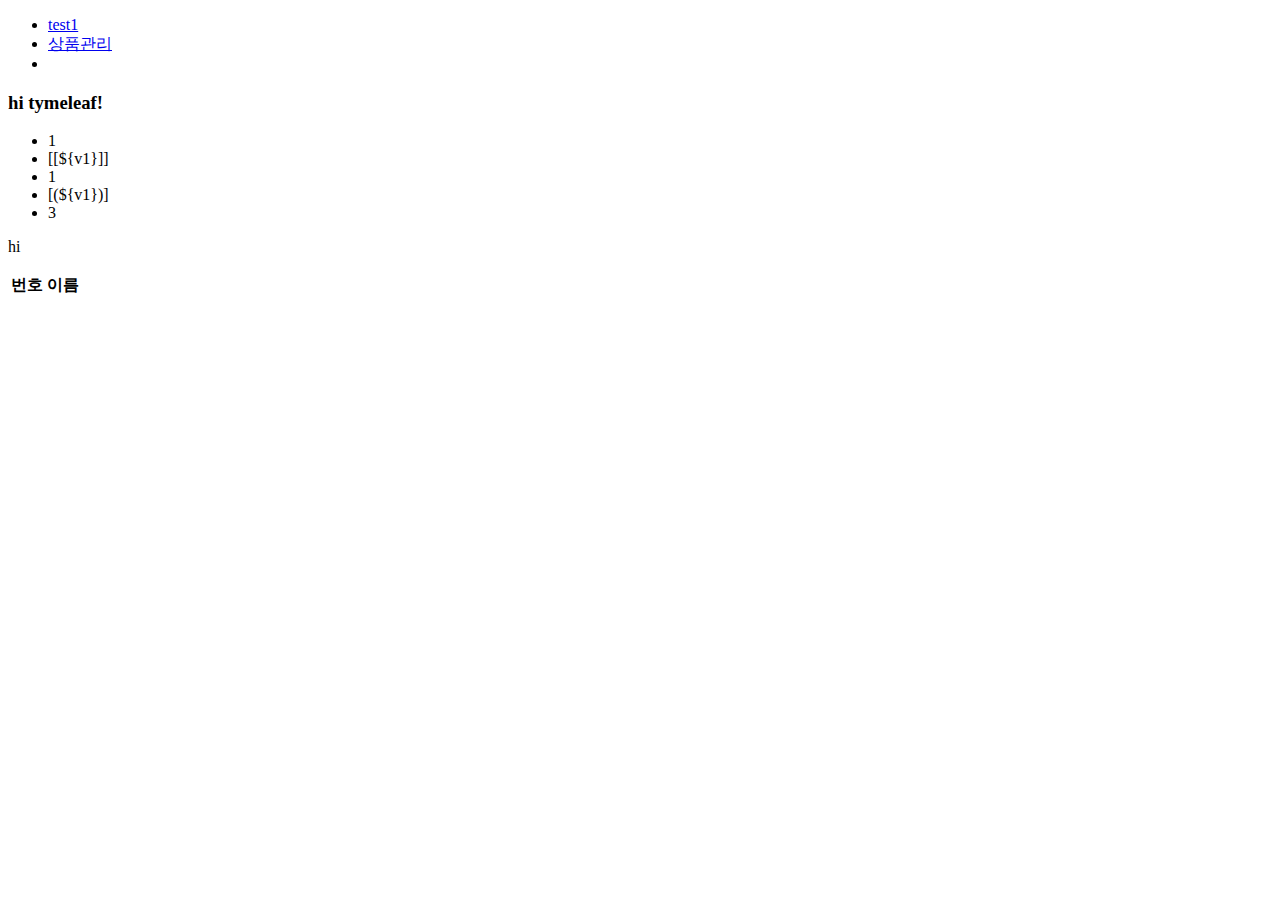
<file: src/main/resources/templates/index.html>
<!DOCTYPE html>
<html lang="ko"
      xmlns:th="http://www.thymeleaf.org">
<head>
  <meta charset="UTF-8">
  <meta name="viewport" content="width=device-width, initial-scale=1.0">
  <title>초기화면(tymeleaf)</title>
</head>
<body>
  <ul>
    <li><a href="/test/1">test1</a></li>
    <li><a href="/products">상품관리</a></li>
    <li><a href="#"></a></li>
  </ul>
  <h3>hi tymeleaf!</h3>
  <ul th:with="v1='<b>홍길동<b>'">
    <li th:text="${v1}">1</li>
    <li>[[${v1}]]</li>
    <li th:utext="${v1}">1</li>
    <li>[(${v1})]</li>
    <li>3</li>
  </ul>
  <p th:text="${v1}">hi</p>
  <table>
    <thead>
      <tr>
        <th>번호</th>
        <th>이름</th>
      </tr>
    </thead>
    <tbody>
      <tr th:each="v:${#numbers.sequence(1,3)}">
        <td th:text="${v}"></td>
        <td th:text="'이름 ' + ${v}"></td>
      </tr>
    </tbody>
  </table>

</body>
</html>
</file>
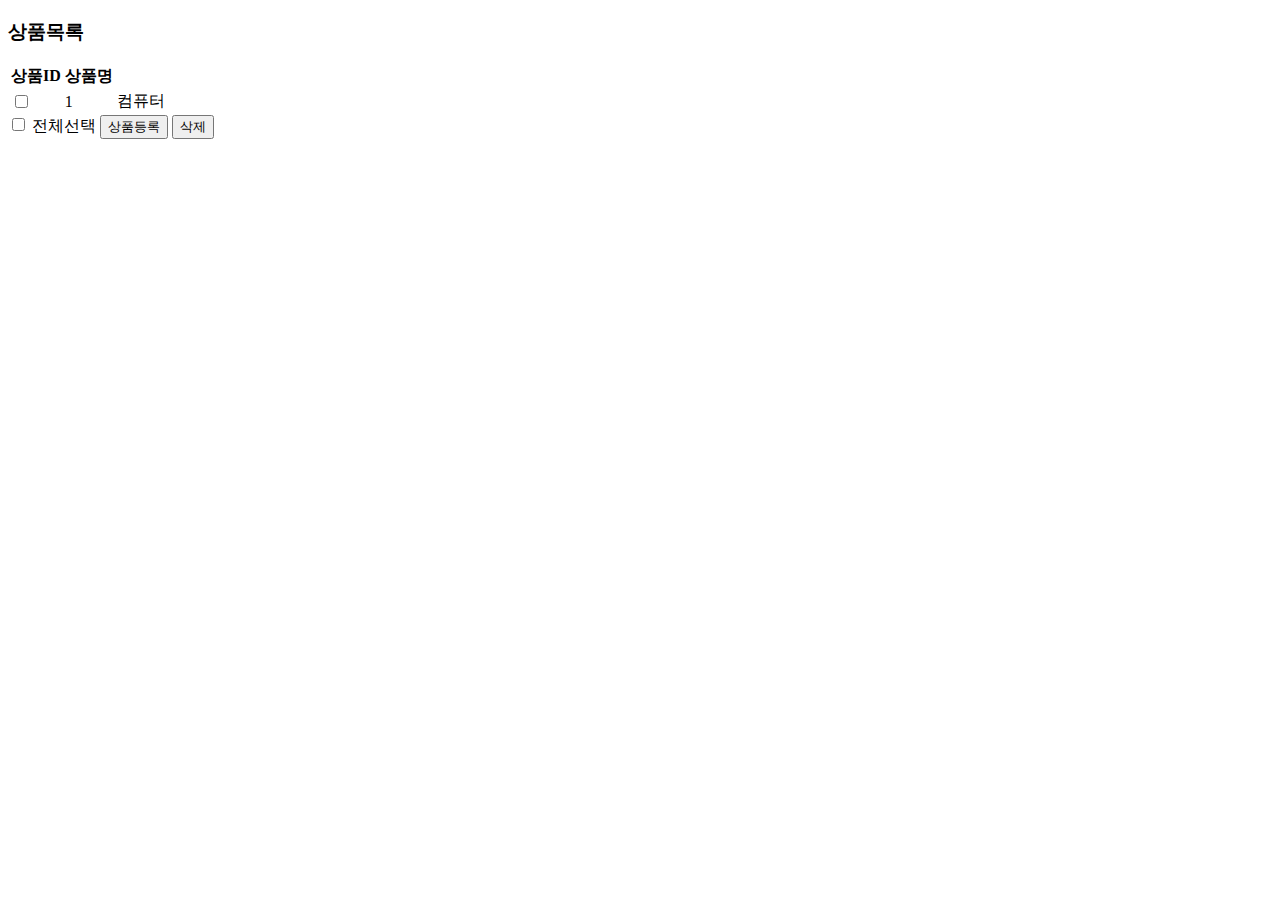
<file: src/main/resources/templates/product/all.html>
<!DOCTYPE html>
<html lang="ko" xmlns:th="http://www.thymeleaf.org">
  <head>
    <meta charset="UTF-8" />
    <meta name="viewport" content="width=device-width, initial-scale=1.0" />
    <title>상품목록</title>
  </head>
  <body>
    <h3>상품목록</h3>
    <form id="frm" action="/products/del" method="post">
      <table>
        <thead>
          <tr>
            <th>상품ID</th>
            <th>상품명</th>
          </tr>
        </thead>
        <tbody>
          <tr th:each="product:${all}">
            <td>
              <input
                type="checkbox"
                name="productIds"
                th:value="${product.productId}"
              />
            </td>
            <td th:text="${product.productId}">1</td>
            <td>
              <a
                th:href="@{/products/{id}(id=${product.productId})}"
                th:text="${product.pname}"
                >컴퓨터</a
              >
            </td>
          </tr>
        </tbody>
      </table>
    </form>
    <!--  <a href="/products/add">상품등록</a>-->
    <div>
      <input type="checkbox" id="selectAll" />
      <label for="selectAll">전체선택</label>
      <button id="btnAdd">상품등록</button>
      <button id="btnDels">삭제</button>
    </div>
    <script>
      // 전체 선택
      const selectAllEle = document.getElementById("selectAll");
      selectAllEle.addEventListener(
        "click",
        (e) => {
          const checkboxesEle = document.querySelectorAll(
            'input[name="productIds"]'
          );
          if (e.target.checked) {
            Array.from(checkboxesEle).forEach(
              (checkbox) => (checkbox.checked = true)
            );
          } else {
            Array.from(checkboxesEle).forEach(
              (checkbox) => (checkbox.checked = false)
            );
          }
        },
        false
      );

      // 삭제
      const btnDelsEle = document.getElementById("btnDels");
      btnDelsEle.addEventListener(
        "click",
        (e) => {
          if (!confirm("삭제하시겠습니까?")) return;
          document.getElementById("frm").submit();
        },
        false
      );

      // 등록창 이동
      const btnAdd = document.getElementById("btnAdd");
      btnAdd.addEventListener(
        "click",
        (e) => {
          location.href = "/products/add";
        },
        false
      );
    </script>
  </body>
</html>
</file>
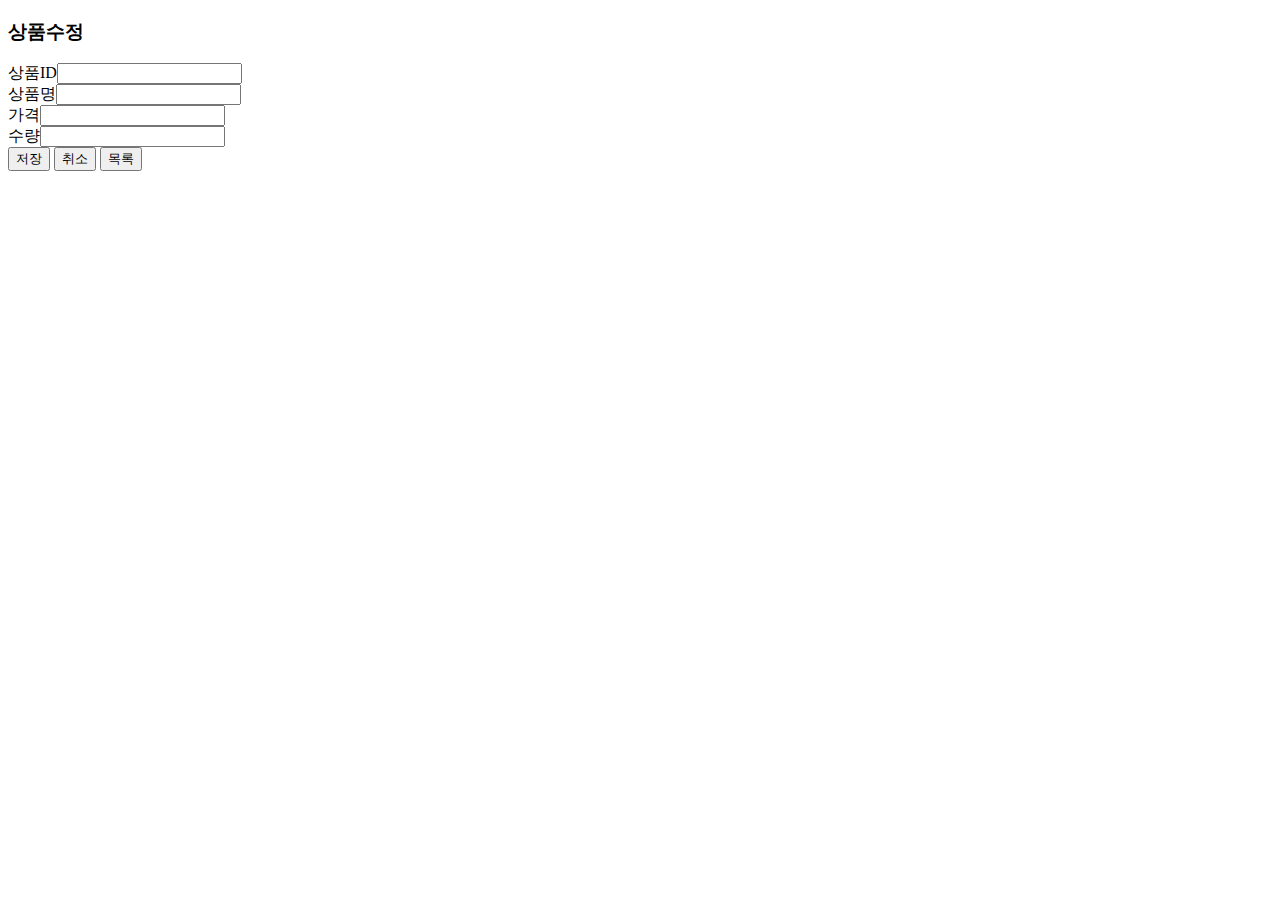
<file: src/main/resources/templates/product/updateForm.html>
<!DOCTYPE html>
<html lang="ko" xmlns:th="http://www.thymeleaf.org">
  <head>
    <meta charset="UTF-8" />
    <meta name="viewport" content="width=device-width, initial-scale=1.0" />
    <title>상품수정</title>
  </head>
  <body>
    <h3>상품수정</h3>
    <form id="frm" action="" method="post">
      <div>
        <label for="">상품ID</label
        ><input
          type="text"
          name="productId"
          id="productId"
          readonly
          th:value="${updateForm.productId}"
        />
      </div>
      <div>
        <label for="">상품명</label
        ><input type="text" name="pname" th:value="${updateForm.pname}" />
      </div>
      <div>
        <label for="">가격</label
        ><input type="text" name="price" th:value="${updateForm.price}" />
      </div>
      <div>
        <label for="">수량</label
        ><input type="text" name="quantity" th:value="${updateForm.quantity}" />
      </div>
    </form>
    <div>
      <button id="btnUpdate">저장</button>
      <button id="btnCancel">취소</button>
      <button id="btnFindAll">목록</button>
    </div>
    <script>
      const btnUpdateEle = document.getElementById("btnUpdate");
      const btnCancelEle = document.getElementById("btnCancel");
      const btnFindAllEle = document.getElementById("btnFindAll");

      // 저장
      btnUpdateEle.addEventListener(
        "click",
        (e) => {
          const frmEle = document.getElementById("frm");
          frmEle.submit();
        },
        false
      );

      // 취소
      btnCancelEle.addEventListener(
        "click",
        (e) => {
          //history.go(-1); 브라우저에서 뒤로가기 버튼
          const productId = document.getElementById("productId");
          location.href = `/products/${productId.value}`;
        },
        false
      );

      //목록
      btnFindAllEle.addEventListener(
        "click",
        (e) => {
          location.href = `/products`;
        },
        false
      );
    </script>
  </body>
</html>
</file>
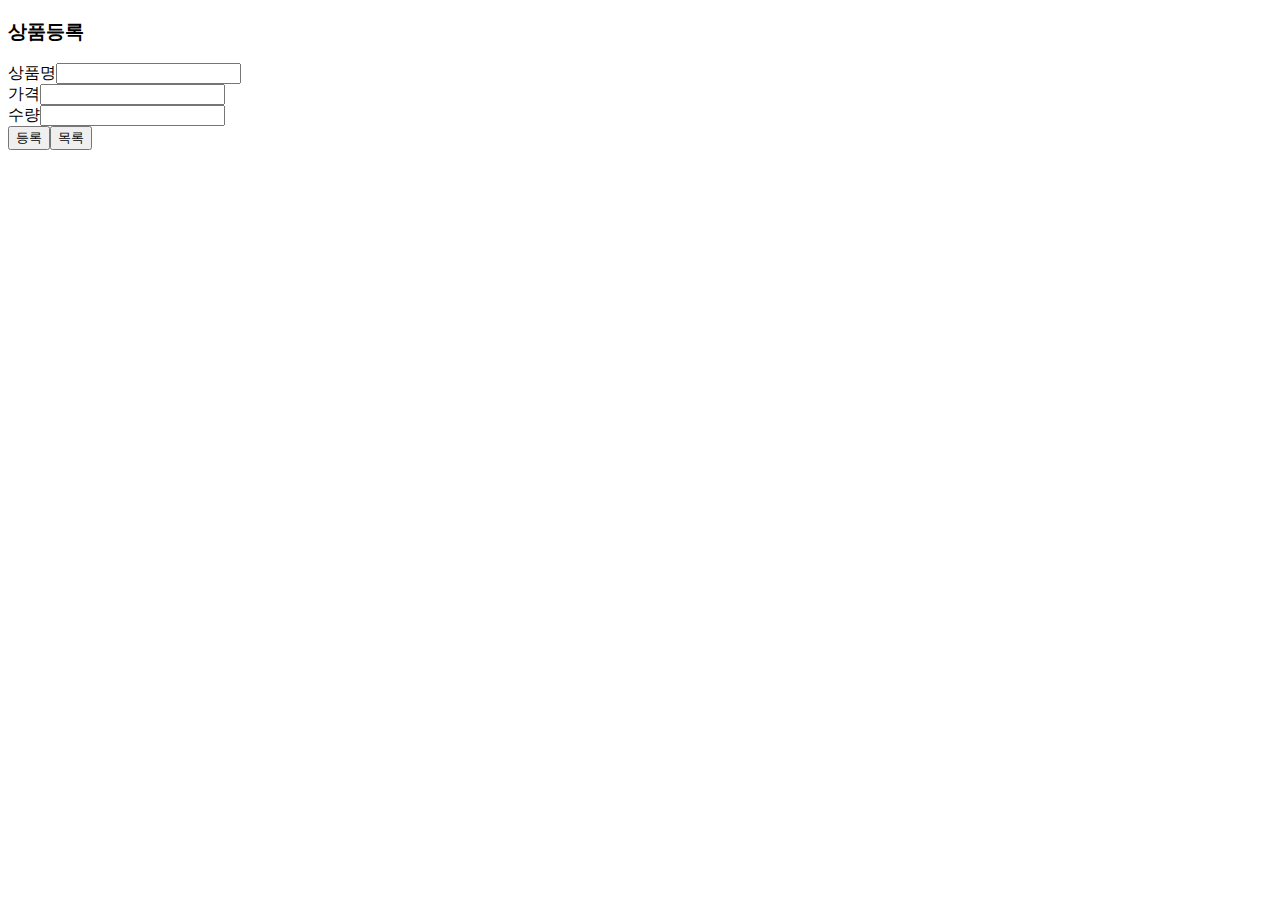
<file: src/main/resources/templates/productV3/add.html>
<!DOCTYPE html>
<html lang="ko"
      xmlns:th="http://www.thymeleaf.org">
<head>
  <meta charset="UTF-8">
  <meta name="viewport" content="width=device-width, initial-scale=1.0">
  <title>상품등록</title>
</head>
<body>
  <h3>상품등록</h3>
  <form action="" method="post">
    <div><label for="">상품명</label><input type="text" name="pname"></div>
    <div><label for="">가격</label><input type="text" name="price"></div>
    <div><label for="">수량</label><input type="text" name="quantity"></div>
    <div><button>등록</button><button>목록</button></div>
  </form>
</body>
</html>
</file>
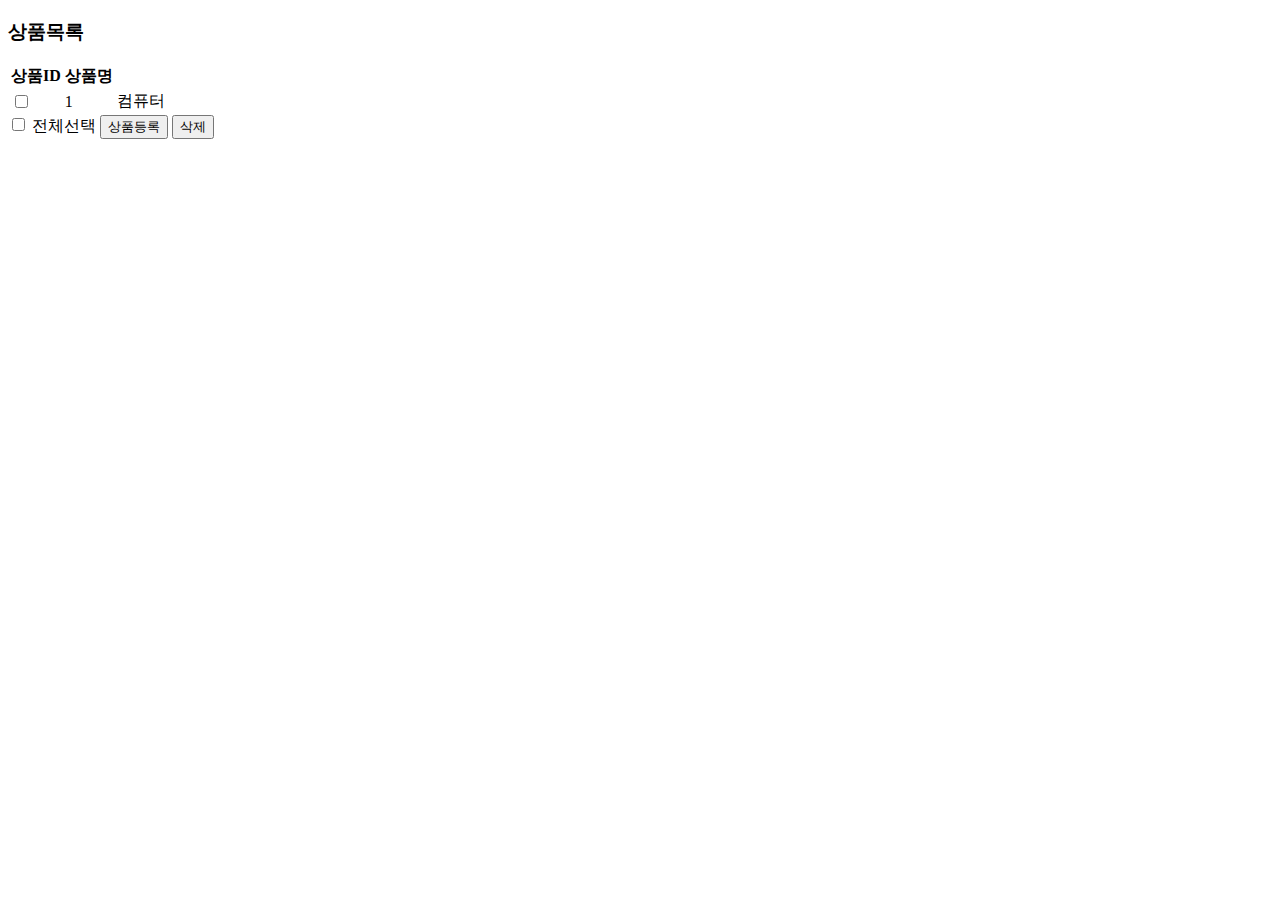
<file: src/main/resources/templates/productV3/all.html>
<!DOCTYPE html>
<html lang="ko" xmlns:th="http://www.thymeleaf.org">
  <head>
    <meta charset="UTF-8" />
    <meta name="viewport" content="width=device-width, initial-scale=1.0" />
    <title>상품목록</title>
  </head>
  <body>
    <h3>상품목록</h3>
    <form id="frm" action="/products/del" method="post">
      <table>
        <thead>
          <tr>
            <th>상품ID</th>
            <th>상품명</th>
          </tr>
        </thead>
        <tbody>
          <tr th:each="product:${all}">
            <td>
              <input
                type="checkbox"
                name="productIds"
                th:value="${product.productId}"
              />
            </td>
            <td th:text="${product.productId}">1</td>
            <td>
              <a
                th:href="@{/products/{id}(id=${product.productId})}"
                th:text="${product.pname}"
                >컴퓨터</a
              >
            </td>
          </tr>
        </tbody>
      </table>
    </form>
    <!--  <a href="/products/add">상품등록</a>-->
    <div>
      <input type="checkbox" id="selectAll" />
      <label for="selectAll">전체선택</label>
      <button id="btnAdd">상품등록</button>
      <button id="btnDels">삭제</button>
    </div>
    <script>
      // 전체 선택
      const selectAllEle = document.getElementById("selectAll");
      selectAllEle.addEventListener(
        "click",
        (e) => {
          const checkboxesEle = document.querySelectorAll(
            'input[name="productIds"]'
          );
          if (e.target.checked) {
            Array.from(checkboxesEle).forEach(
              (checkbox) => (checkbox.checked = true)
            );
          } else {
            Array.from(checkboxesEle).forEach(
              (checkbox) => (checkbox.checked = false)
            );
          }
        },
        false
      );

      // 삭제
      const btnDelsEle = document.getElementById("btnDels");
      btnDelsEle.addEventListener(
        "click",
        (e) => {
          if (!confirm("삭제하시겠습니까?")) return;
          document.getElementById("frm").submit();
        },
        false
      );

      const btnAdd = document.getElementById("btnAdd");
      btnAdd.addEventListener(
        "click",
        (e) => {
          location.href = "/products/add";
        },
        false
      );
    </script>
  </body>
</html>
</file>
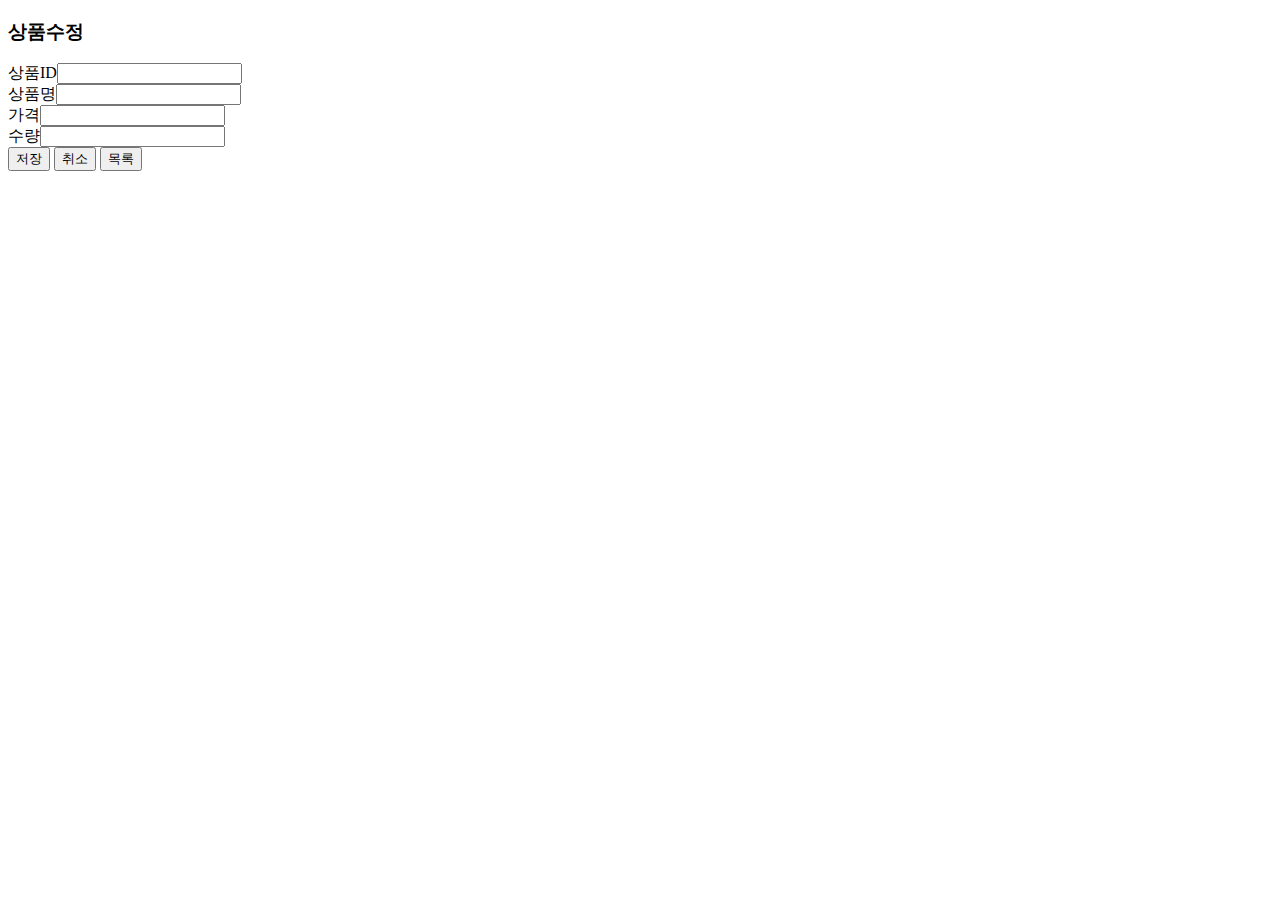
<file: src/main/resources/templates/productV3/updateForm.html>
<!DOCTYPE html>
<html lang="ko"
      xmlns:th="http://www.thymeleaf.org">
<head>
  <meta charset="UTF-8">
  <meta name="viewport" content="width=device-width, initial-scale=1.0">
  <title>상품수정</title>
</head>
<body>
  <h3>상품수정</h3>
  <form id="frm" action="" method="post">
    <div><label for="">상품ID</label><input type="text" name="productId" id="productId"readonly th:value="${updateForm.productId}"></div>
    <div><label for="">상품명</label><input type="text" name="pname"  th:value="${updateForm.pname}"></div>
    <div><label for="">가격</label><input type="text" name="price"  th:value="${updateForm.price}"></div>
    <div><label for="">수량</label><input type="text" name="quantity"  th:value="${updateForm.quantity}"></div>
  </form>
  <div>
    <button id="btnUpdate">저장</button>
    <button id="btnCancel">취소</button>
    <button id="btnFindAll">목록</button>
  </div>
  <script>
    const btnUpdateEle = document.getElementById('btnUpdate');
    const btnCancelEle = document.getElementById('btnCancel');
    const btnFindAllEle = document.getElementById('btnFindAll');

    // 저장
    btnUpdateEle.addEventListener('click',e=>{
      const frmEle = document.getElementById('frm');
      frmEle.submit();
    },false)

    // 취소
    btnCancelEle.addEventListener('click',e=>{
      //history.go(-1); 브라우저에서 뒤로가기 버튼
      const productId = document.getElementById('productId')
      location.href = `/products/${productId.value}`;
    },false)

    //목록
    btnFindAllEle.addEventListener('click',e=>{
      location.href = `/products`;
    },false)


  </script>
</body>
</html>
</file>
